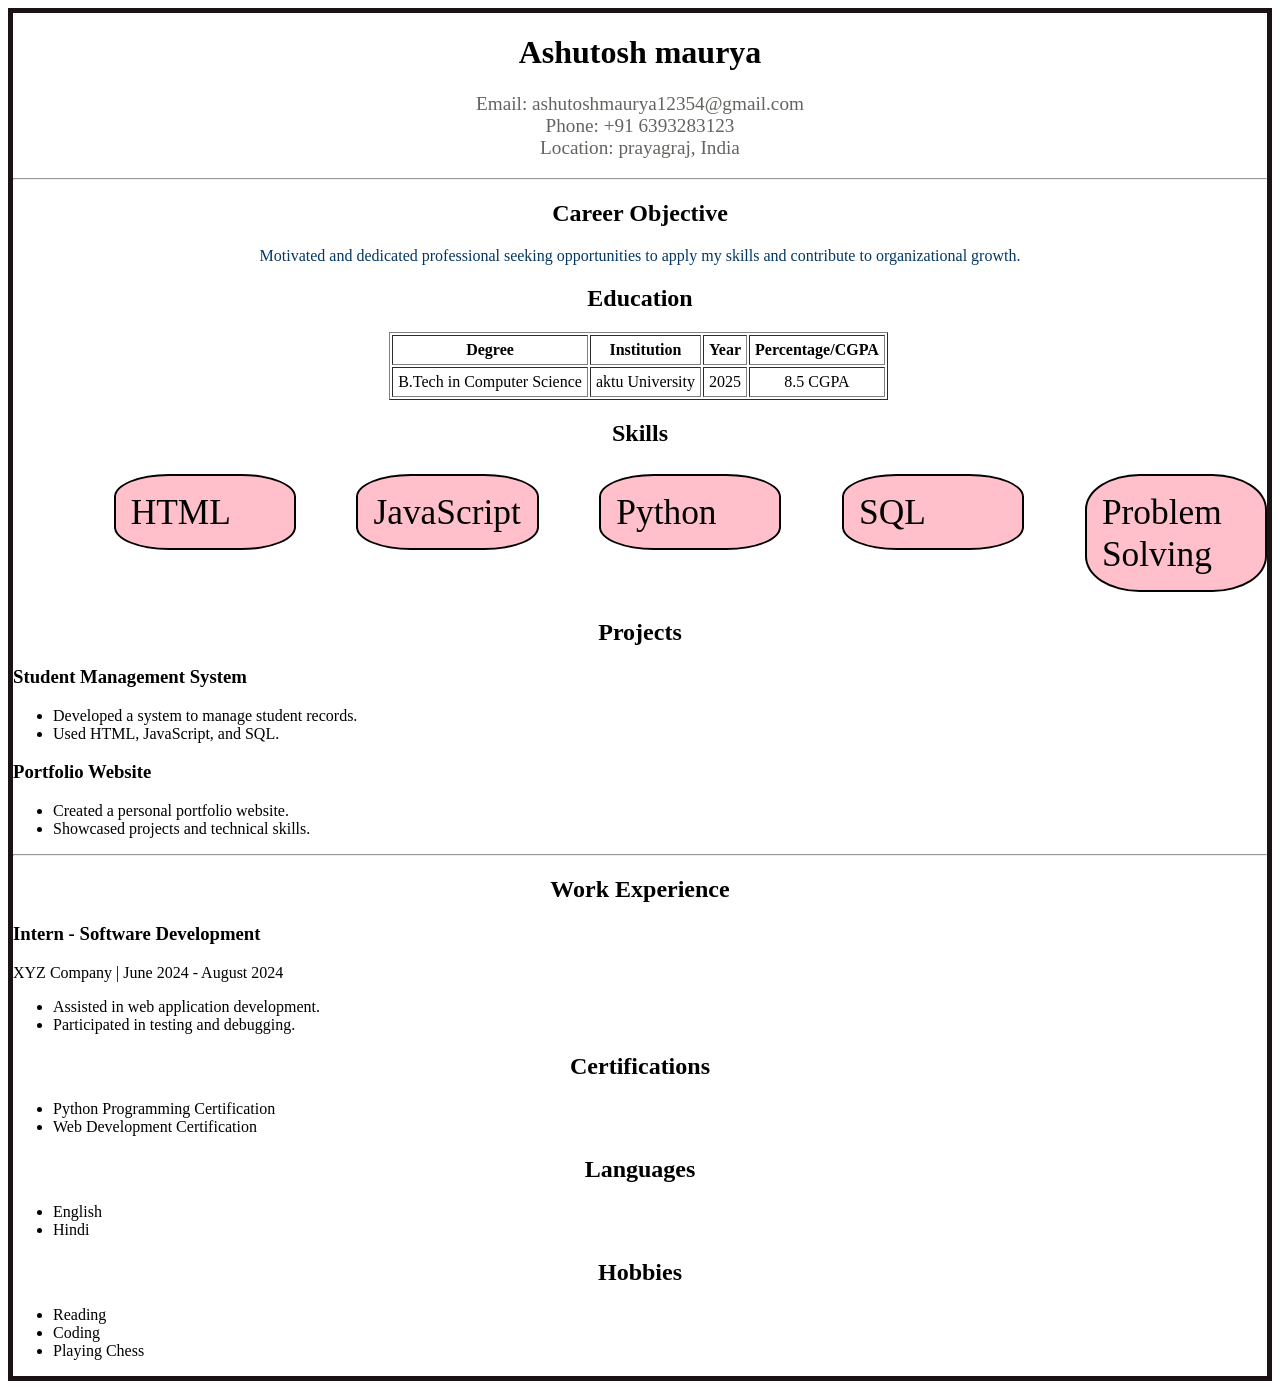
<file: index.html>
<!DOCTYPE html>
<html>

<head>
    <title>Resume - Your Name</title>
    <link rel="stylesheet" href="style.css">
</head>

<body>

    <span class="h1">
        <h1>Ashutosh maurya</h1>
    </span>

    <p class="info">
        Email: ashutoshmaurya12354@gmail.com<br>
        Phone: +91 6393283123<br>
        Location: prayagraj, India<br>

    </p>
    <hr>
    <h2>Career Objective</h2>
    <p class="p2">
        Motivated and dedicated professional seeking opportunities to apply
        my skills and contribute to organizational growth.
    </p>



    <h2>Education</h2>
    <div class="tab">
        <table border="1" cellpadding="5">
            <tr>
                <th>Degree</th>
                <th>Institution</th>
                <th>Year</th>
                <th>Percentage/CGPA</th>
            </tr>
            <tr>
                <td>B.Tech in Computer Science</td>
                <td>aktu University</td>
                <td>2025</td>
                <td>8.5 CGPA</td>
            </tr>
        </table>
    </div>



    <h2>Skills</h2>
    <ul class="skills">

        <li class="li">HTML</li>
        <li class="li">JavaScript</li>
        <li class="li">Python</li>
        <li class="li">SQL</li>
        <li class="li">Problem Solving</li>
    </ul>



    <h2>Projects</h2>

    <h3>Student Management System</h3>
    <ul>
        <li>Developed a system to manage student records.</li>
        <li>Used HTML, JavaScript, and SQL.</li>
    </ul>

    <h3>Portfolio Website</h3>
    <ul>
        <li>Created a personal portfolio website.</li>
        <li>Showcased projects and technical skills.</li>
    </ul>

    <hr>

    <h2>Work Experience</h2>

    <h3>Intern - Software Development</h3>
    <p>XYZ Company | June 2024 - August 2024</p>
    <ul>
        <li>Assisted in web application development.</li>
        <li>Participated in testing and debugging.</li>
    </ul>



    <h2>Certifications</h2>
    <ul>
        <li>Python Programming Certification</li>
        <li>Web Development Certification</li>
    </ul>



    <h2>Languages</h2>
    <ul>
        <li>English</li>
        <li>Hindi</li>
    </ul>



    <h2>Hobbies</h2>
    <ul>
        <li>Reading</li>
        <li>Coding</li>
        <li>Playing Chess</li>
    </ul>

</body>

</html>
</file>
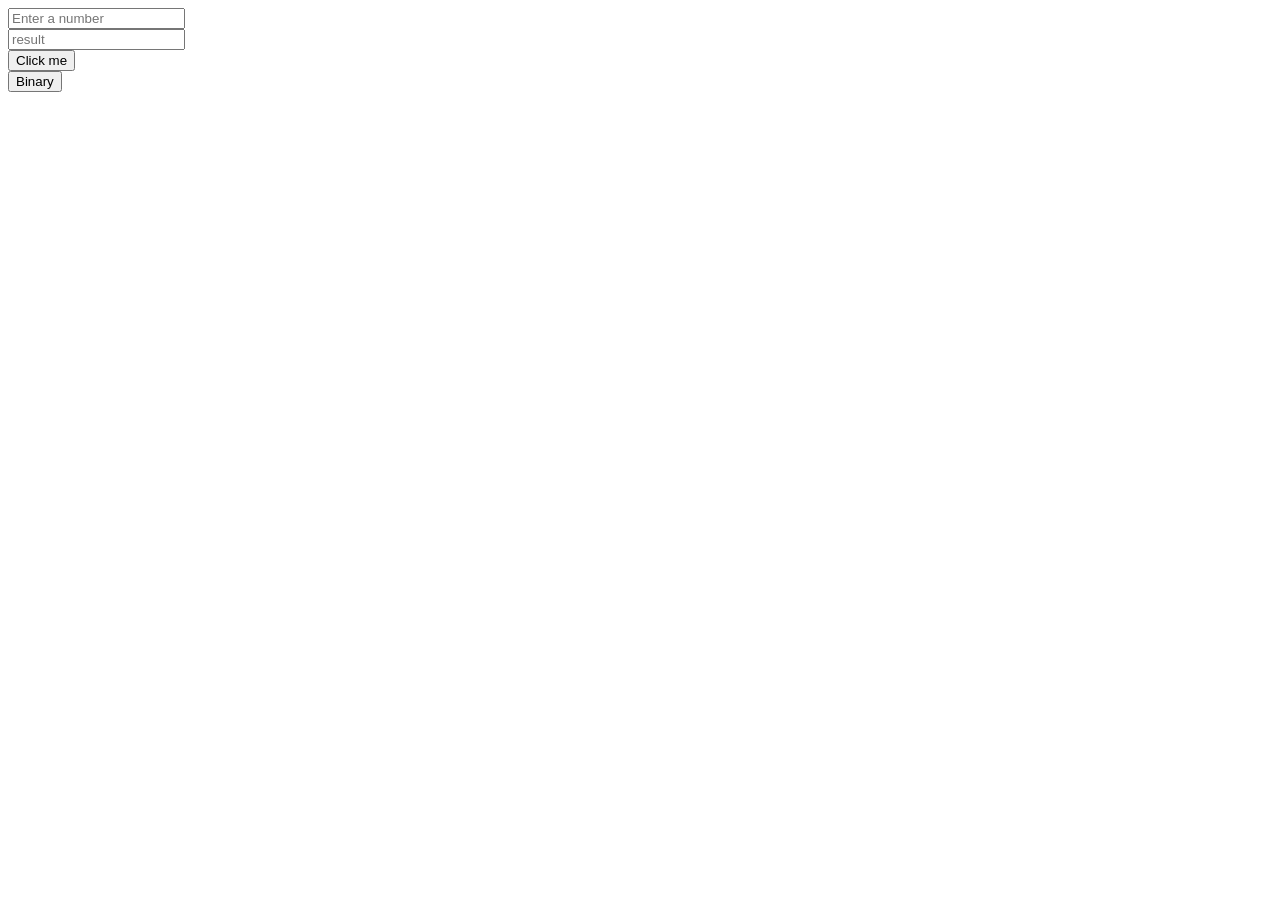
<file: day4.html>
<!DOCTYPE html>
<html lang="en">
<head>
    <title>CSS</title>
    <link href="day4.css" rel="stylesheet">
</head>
<script>
    // function demo1(){
    //     console.log("hello django");
    //     var x = 23;
    //     var y = 34;
    //     console.log(x=y);
    // }
    function toBinary(){
        var x = document.getElementById('n1').value;
        var binary="";
        while(x>0)
        {
        var rem=x%2;
        binary=rem=binary;
        x=parseInt(x/2);
        }    
        document.getElementById('result').value=binary;
    }
</script>
<body>
    <input type="text" placeholder="Enter a number " id="n1"><br>
    <input type="text" placeholder="result " id="result"><br>
    <input type="button" value="Click me" onClick="toBinary()"><br>
    <input type="button" value="Binary" onClick="toBinary()">
</body>
</html>
</file>
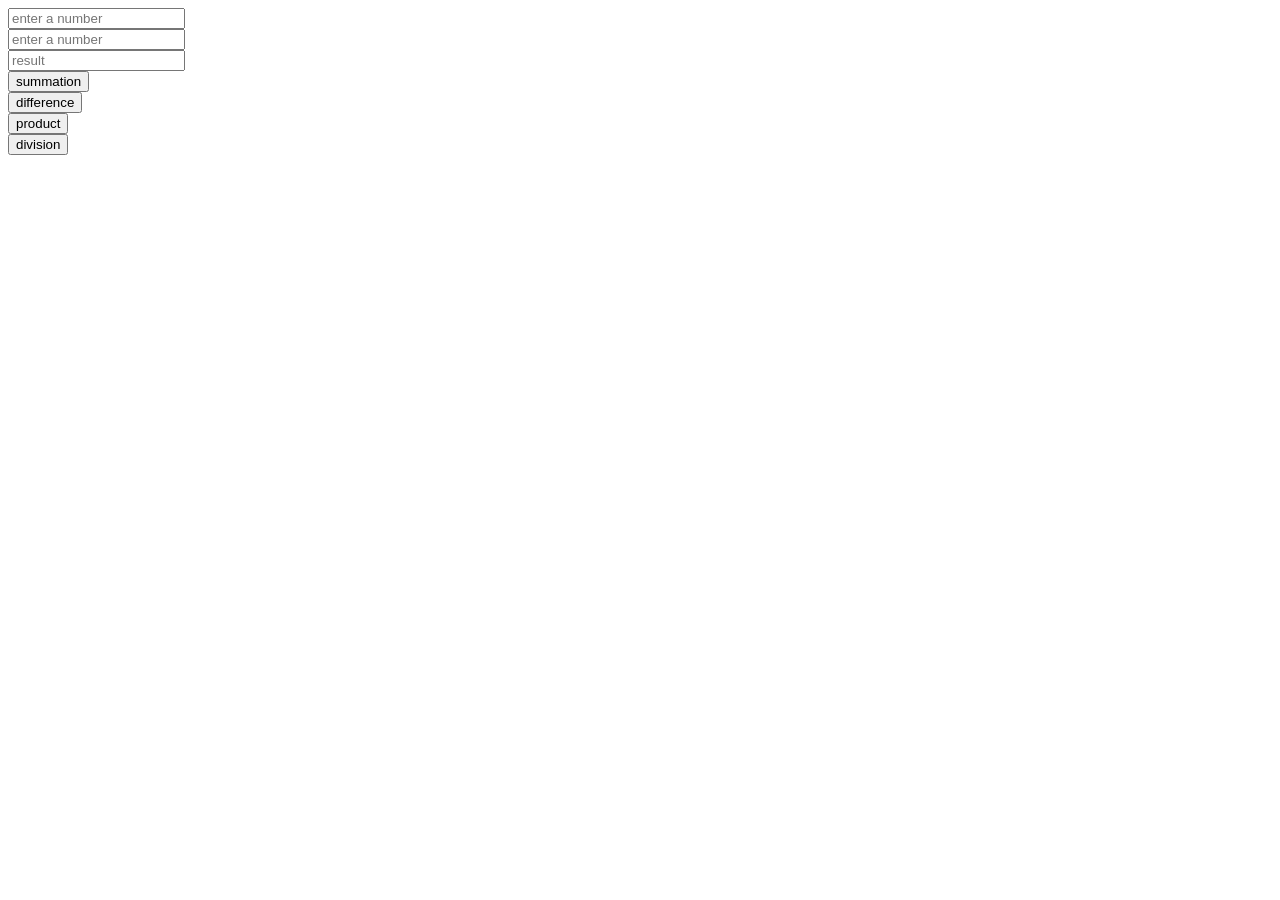
<file: day6.html>
<!-- WAP to accecpt two integer values from user and perform basic arithmetic operation like + - * / etc on and to get every operation creat seperate button  -->
<!DOCTYPE html>
<html lang="en">
<head>
    <meta charset="UTF-8">
    <meta name="viewport" content="width=device-width, initial-scale=1.0">
    <title>Document</title>
</head>
<script>
        // function add(){
        //     let x = document.getElementById('val1').value;
        //     let y = document.getElementById('val2').value;
        //     document.getElementById('result').value = parseInt(x)+ parseInt(y);
        // }
        // function diff(){
        //     let x = document.getElementById('val1').value;
        //     let y = document.getElementById('val2').value;
        //     document.getElementById('result').value = parseInt(x)- parseInt(y);
        // }
        // function prod(){
        //     var x = document.getElementById('val1').value;
        //     var y = document.getElementById('val2').value;
        //     document.getElementById('result').value = parseInt(x)*parseInt(y);
        // }
        // function div(){
        //     let x= document.getElementById('val1').value;
        //     let y = document.getElementById('val2').value;
        //     document.getElementById('result').value = parseInt(x)/ parseInt(y);
        // }
        function masterFxn(mF){
            let x= document.getElementById('val1').value;
            let y = document.getElementById('val2').value;
            if (mF=="summation"){
                document.getElementById('result').value = parseInt(x)+ parseInt(y);
            }
            else if (mF=="difference"){
                document.getElementById('result').value = parseInt(x)- parseInt(y);
            }
            else if (mF=="division"){
                 document.getElementById('result').value = parseInt(x)/ parseInt(y);
            }
            else if (mF=="product"){
               document.getElementById('result').value = parseInt(x)* parseInt(y);
            }
           
            

        }
</script>
<body>
   
    <input type="text" placeholder="enter a number" id='val1'><br>
    <input type="text" placeholder="enter a number" id='val2' ><br>
    <input type="text" placeholder="result" id='result'><br>
    <input type="button" value="summation" onclick=masterFxn(this.value)><br>
    <input type="button" value="difference" onclick=masterFxn(this.value)><br>
    <input type="button" value="product" onclick=masterFxn(this.value)><br>
    <input type="button" value="division" onclick=masterFxn(this.value)><br>


</body>
</html>
</file>
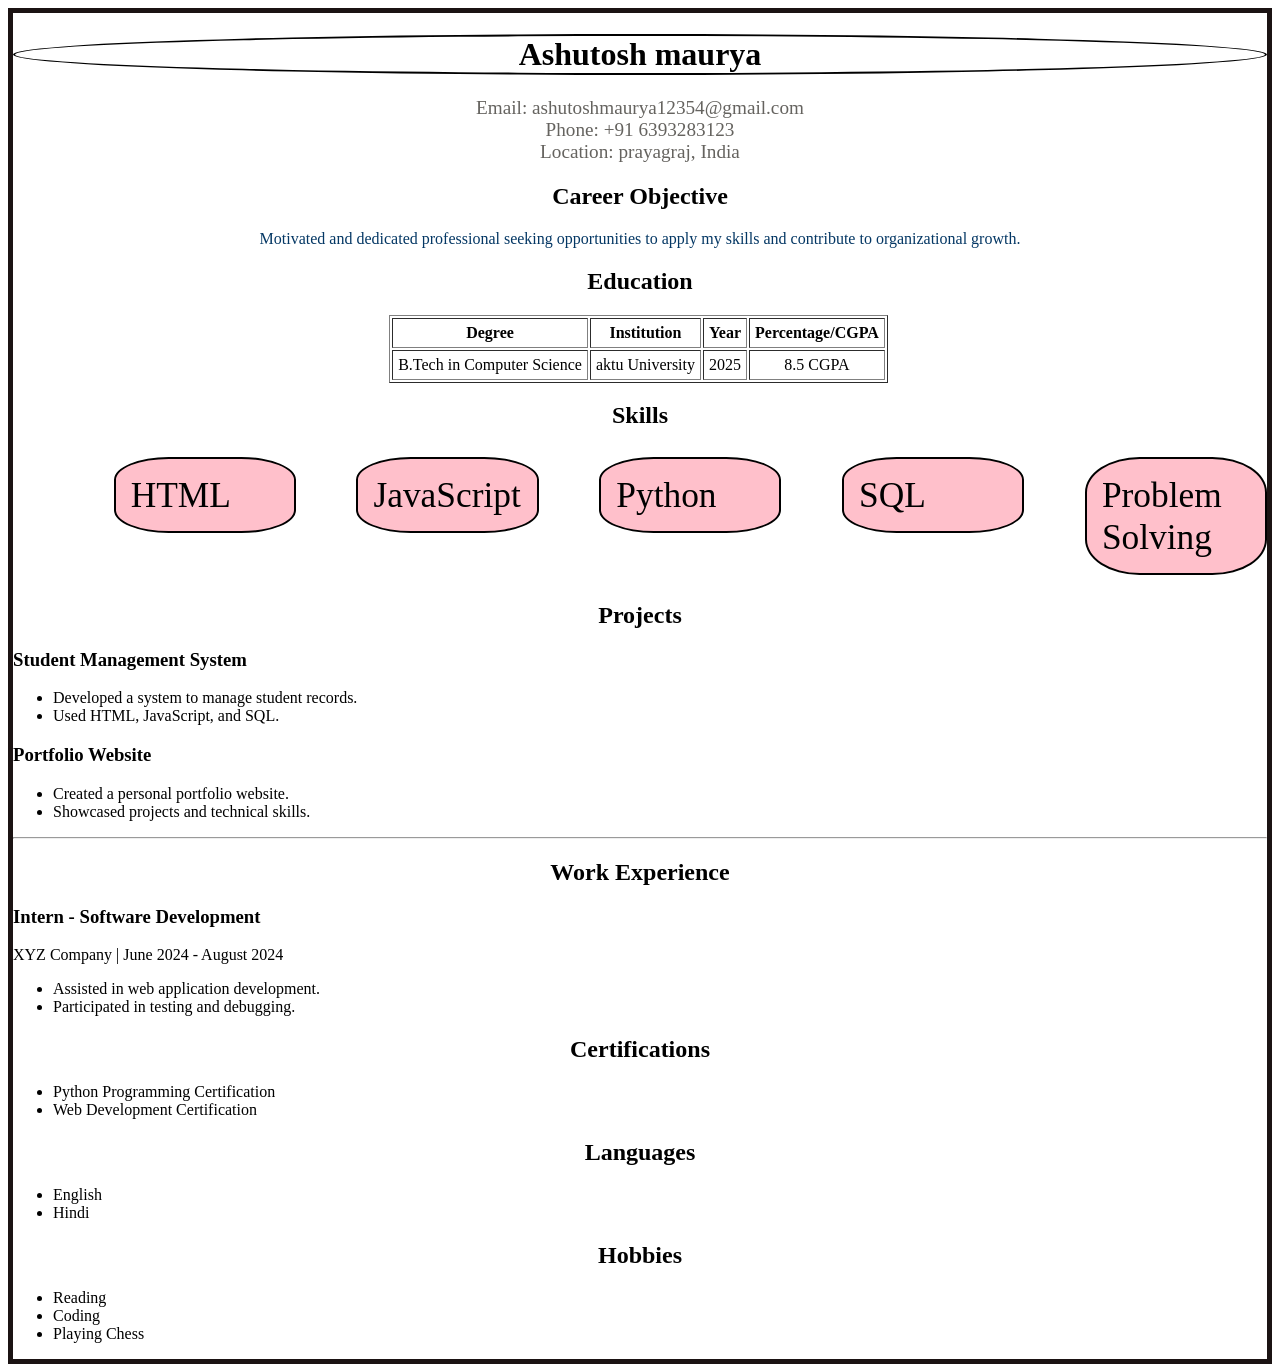
<file: Resume.html>
<!DOCTYPE html>
<html>

<head>
    <title>Resume - Your Name</title>
    <style>
        body {
            border-color: rgb(27, 19, 19);
            border-width: 5px;
            border-style: solid;


        }

        h1 {
            border: 2px solid;
            border-radius: 200%;
        }

        h1,
        h2,
        table {
            text-align: center;
        }

        .info {
            text-align: center;
            color: rgb(101, 99, 95);
            font-size: 120%;
        }

        .p2 {
            text-align: center;
            color: rgb(4, 55, 100);


        }

        table {
            margin-left: 30%;

        }

        .skills {
            display: flex;
            font-size: 170%;


        }

        .li {
            margin-left: 5%;
            border: 2px solid black;
            font-size: 130%;
            padding: 15px;
            display: inline-block;
            height: 10%;
            width: 30%;
           border-radius:30%;
           background-color:pink ;
           
        }
    </style>
</head>

<body>

    <span class="h1">
        <h1>Ashutosh maurya</h1>
    </span>

    <p class="info">
        Email: ashutoshmaurya12354@gmail.com<br>
        Phone: +91 6393283123<br>
        Location: prayagraj, India<br>

    </p>



    <h2>Career Objective</h2>
    <p class="p2">
        Motivated and dedicated professional seeking opportunities to apply
        my skills and contribute to organizational growth.
    </p>



    <h2>Education</h2>
    <div class="tab">
        <table border="1" cellpadding="5">
            <tr>
                <th>Degree</th>
                <th>Institution</th>
                <th>Year</th>
                <th>Percentage/CGPA</th>
            </tr>
            <tr>
                <td>B.Tech in Computer Science</td>
                <td>aktu University</td>
                <td>2025</td>
                <td>8.5 CGPA</td>
            </tr>
        </table>
    </div>



    <h2>Skills</h2>
    <ul class="skills">

        <li class="li">HTML</li>
        <li class="li">JavaScript</li>
        <li class="li">Python</li>
        <li class="li">SQL</li>
        <li class="li">Problem Solving</li>
    </ul>



    <h2>Projects</h2>

    <h3>Student Management System</h3>
    <ul>
        <li>Developed a system to manage student records.</li>
        <li>Used HTML, JavaScript, and SQL.</li>
    </ul>

    <h3>Portfolio Website</h3>
    <ul>
        <li>Created a personal portfolio website.</li>
        <li>Showcased projects and technical skills.</li>
    </ul>

    <hr>

    <h2>Work Experience</h2>

    <h3>Intern - Software Development</h3>
    <p>XYZ Company | June 2024 - August 2024</p>
    <ul>
        <li>Assisted in web application development.</li>
        <li>Participated in testing and debugging.</li>
    </ul>



    <h2>Certifications</h2>
    <ul>
        <li>Python Programming Certification</li>
        <li>Web Development Certification</li>
    </ul>



    <h2>Languages</h2>
    <ul>
        <li>English</li>
        <li>Hindi</li>
    </ul>



    <h2>Hobbies</h2>
    <ul>
        <li>Reading</li>
        <li>Coding</li>
        <li>Playing Chess</li>
    </ul>

</body>

</html>
</file>
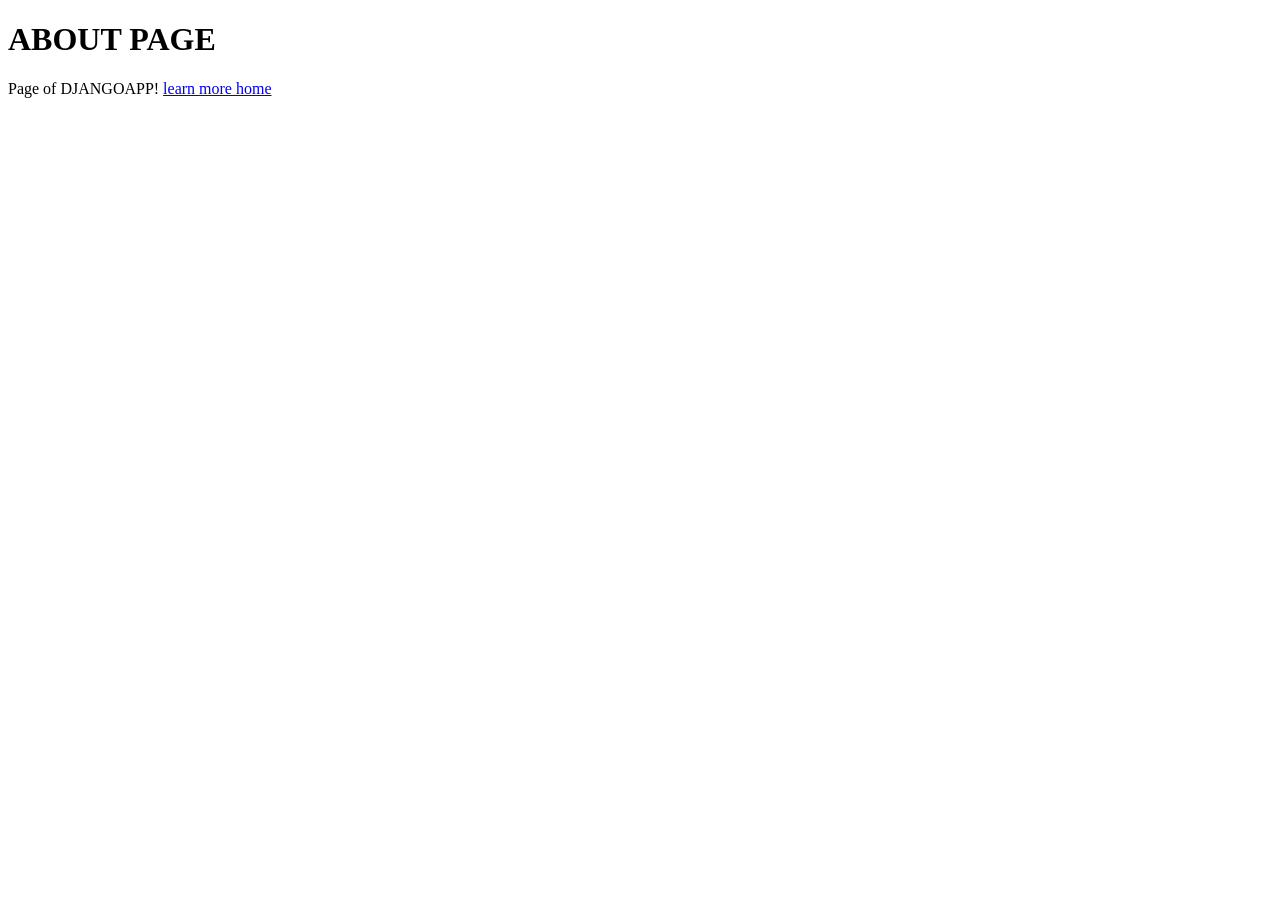
<file: DJANGOPROJECT/DJANGOAPP/templates/aboutPage.html>
<!DOCTYPE html>
<html lang="en">
<head>
    <meta charset="UTF-8">
    <meta name="viewport" content="width=device-width, initial-scale=1.0">
    <title>Document</title>
</head>
<body>
    <h1>ABOUT PAGE</h1>
    <p>Page of DJANGOAPP! <a href="{% url 'home' %}">learn more home</a></p>

</body>
</html>
</file>
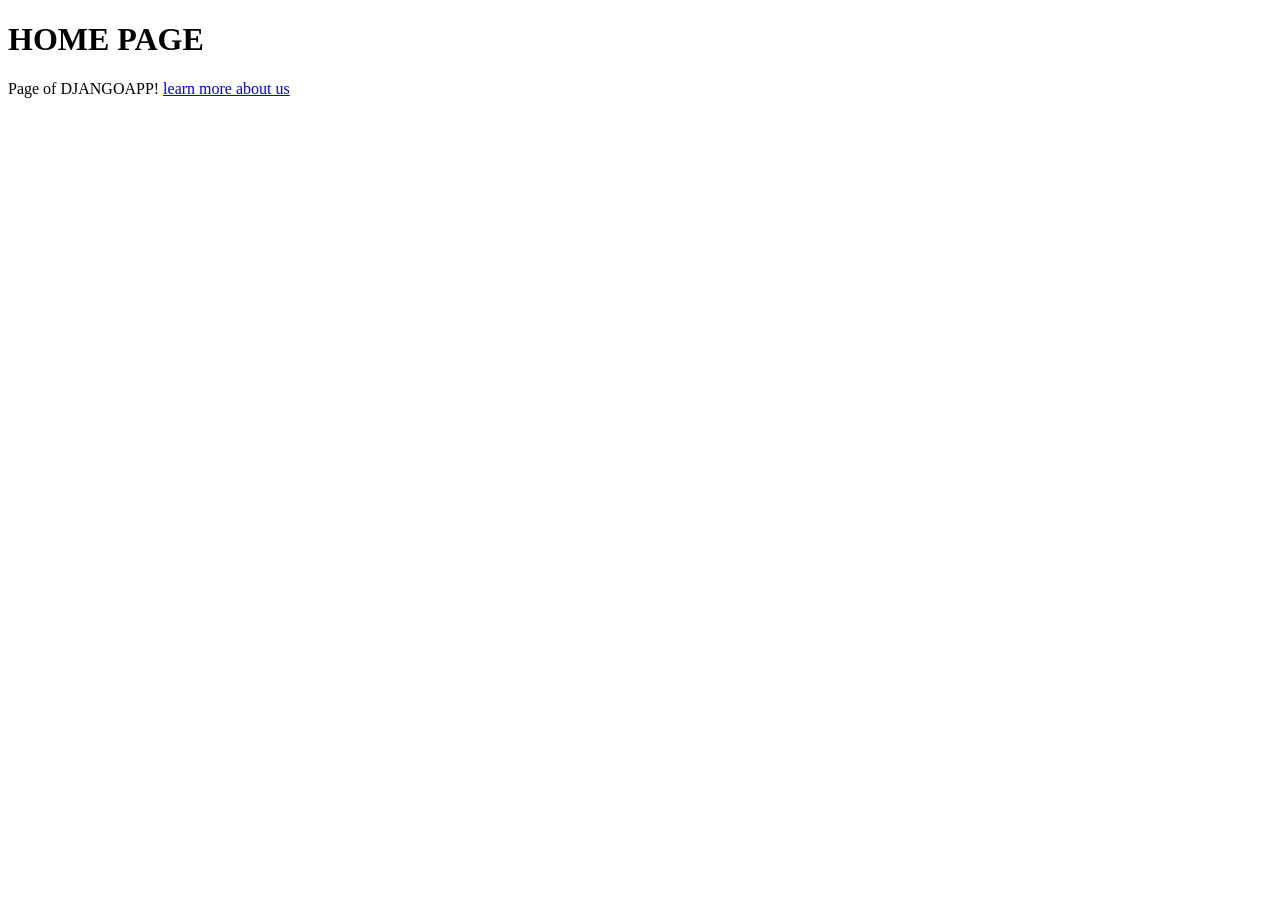
<file: DJANGOPROJECT/DJANGOAPP/templates/homePage.html>
<!DOCTYPE html>
<html lang="en">
<head>
    <meta charset="UTF-8">
    <meta name="viewport" content="width=device-width, initial-scale=1.0">
    <title>Document</title>
</head>
<body>
    <h1>HOME PAGE</h1>

    <p>Page of DJANGOAPP! <a href="{% url 'about' %}">learn more about us</a></p>
</body>
</html>
</file>
<file: style.css>
body {
            border-color: rgb(27, 19, 19);
            border-width: 5px;
            border-style: solid;


        }

        h1,h2,table 
        {
            text-align: center;
        }

        .info {
            text-align: center;
            color: rgb(101, 99, 95);
            font-size: 120%;
        }

        .p2 {
            text-align: center;
            color: rgb(4, 55, 100);


        }

        table {
            margin-left: 30%;

        }

        .skills {
            display: flex;
            font-size: 170%;


        }

        .li {
            margin-left: 5%;
            border: 2px solid black;
            font-size: 130%;
            padding: 15px;
            display: inline-block;
            height: 10%;
            width: 30%;
           border-radius:30%;
           background-color:pink ;
           
        }
</file>
<file: day4.css>
p{
         background-color: blueviolet;
            font-size: 250%;
            box-shadow: 10px 10px 21px blue;
            text-transform: uppercase;
            text-decoration: underline;
            box-shadow: 12px 12px 14px;


        }
.p1{
            background-color: rgb(240, 229, 11);
            border: 2px solid black;
            border-top: 5px double;
        }
        .p2{
            background-color: rgb(60, 255, 0);
            border: 2px dotted red;
        }
        .p3{
            background-color: rgb(255, 234, 0);
            border: 5px dashed rgb(224, 130, 130);
            
            border-radius: 15px;
        }
        div,span{
            font-size: 300%;
            height: 150px;
            width: 150px;
            border: 5px solid red;
            padding: 15px;
            margin: 50px;
            display: inline-block;

            
        }
</file>
